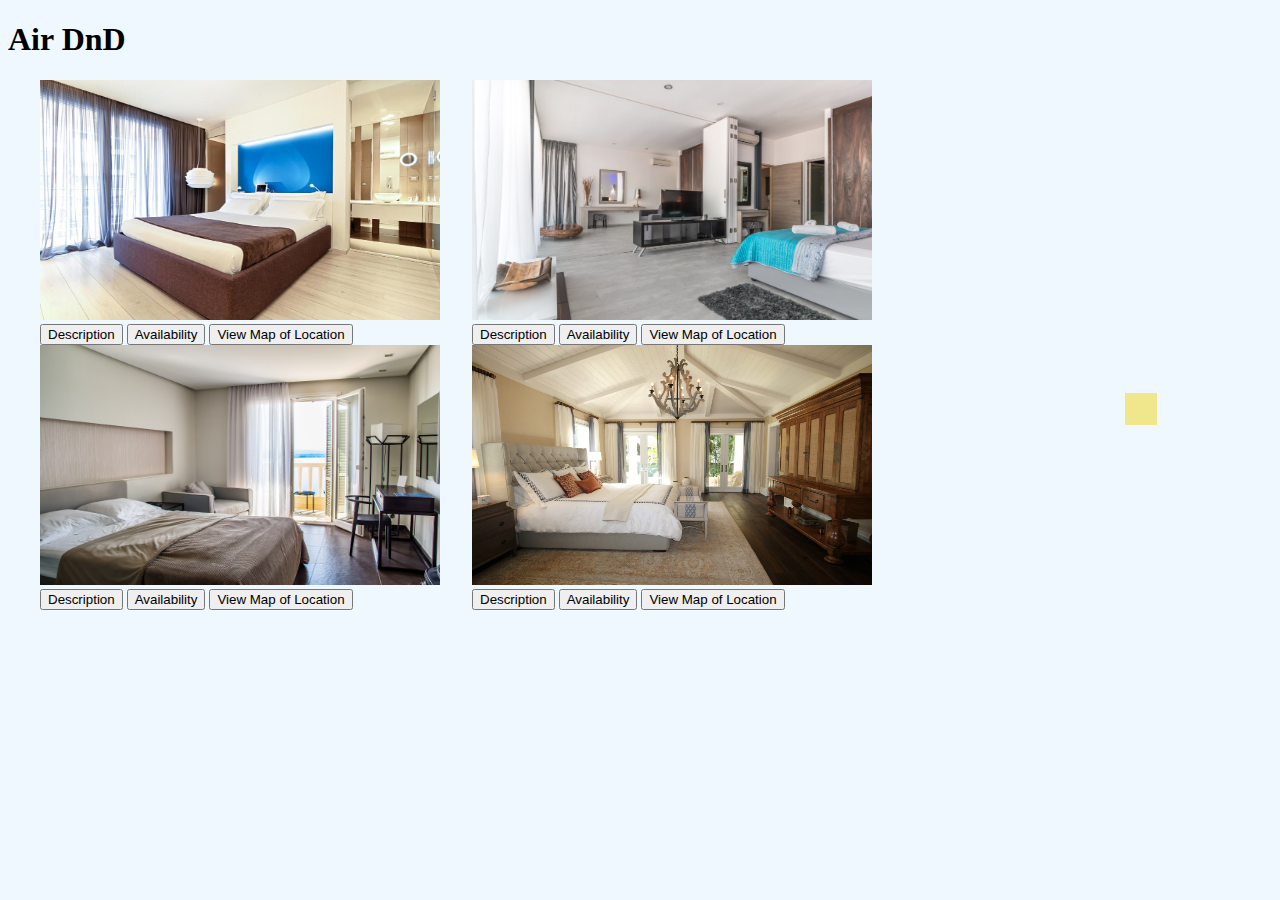
<file: AssignmentMod3JS/src/index.html>
<!DOCTYPE html>
<html lang="en">
    <head>
        <meta charset="utf-8">
        <title>Air Dnd</title>
        <link rel="stylesheet" href="css/style.css">
        <script src="js/objects.js" async></script>
    </head>
    <body>
        <h1>Air DnD</h1>
        <div>
            <img src="img/nostro-palazzo.png"> <br />
            <button class="description">Description</button>
            <button class="availability">Availability</button>
            <button class="mapView" onclick="window.location = 'MapView.html'"> View Map of Location</button>
        </div>
        <div>
            <img src="img/casino-view-penthouse.jpg"> <br />
            <button class="description">Description</button>
            <button class="availability">Availability</button>
            <button class="mapView" onclick="window.location = 'MapView2.html'"> View Map of Location</button>
        </div>
        <div>
            <img src="img/niagara-view.jpg"> <br />
            <button class="description">Description</button>
            <button class="availability">Availability</button>
            <button class="mapView" onclick="window.location = 'MapView3.html'"> View Map of Location</button>
        </div>
        <div>
            <img src="img/casa-de-loco.jpg"> <br />
            <button class="description">Description</button>
            <button class="availability">Availability</button>
            <button class="mapView" onclick="window.location = 'MapView4.html'"> View Map of Location</button>
        </div>
        <div id="info"></div>
    </body>
</html>
</file>
<file: AssignmentMod3JS/src/css/style.css>
body {
    background-color: aliceblue;
}

img {
    height: 15em;
    width: 25em;
}

div {
    padding-left: 2em;
    float: left;
}

#info {
    position: relative;
    background-color: khaki;
    left: 20%;
    top: 3em;
    padding: 1em;
    line-height: 2em;
}
article {
    height: 500px;
}

/* Set the size of the div element that contains the map */
#map {
    width: 80%; /*width of the parent - article element */
    height: 100%; /*height of the parent - article element */
    background-color: grey;
}
</file>
